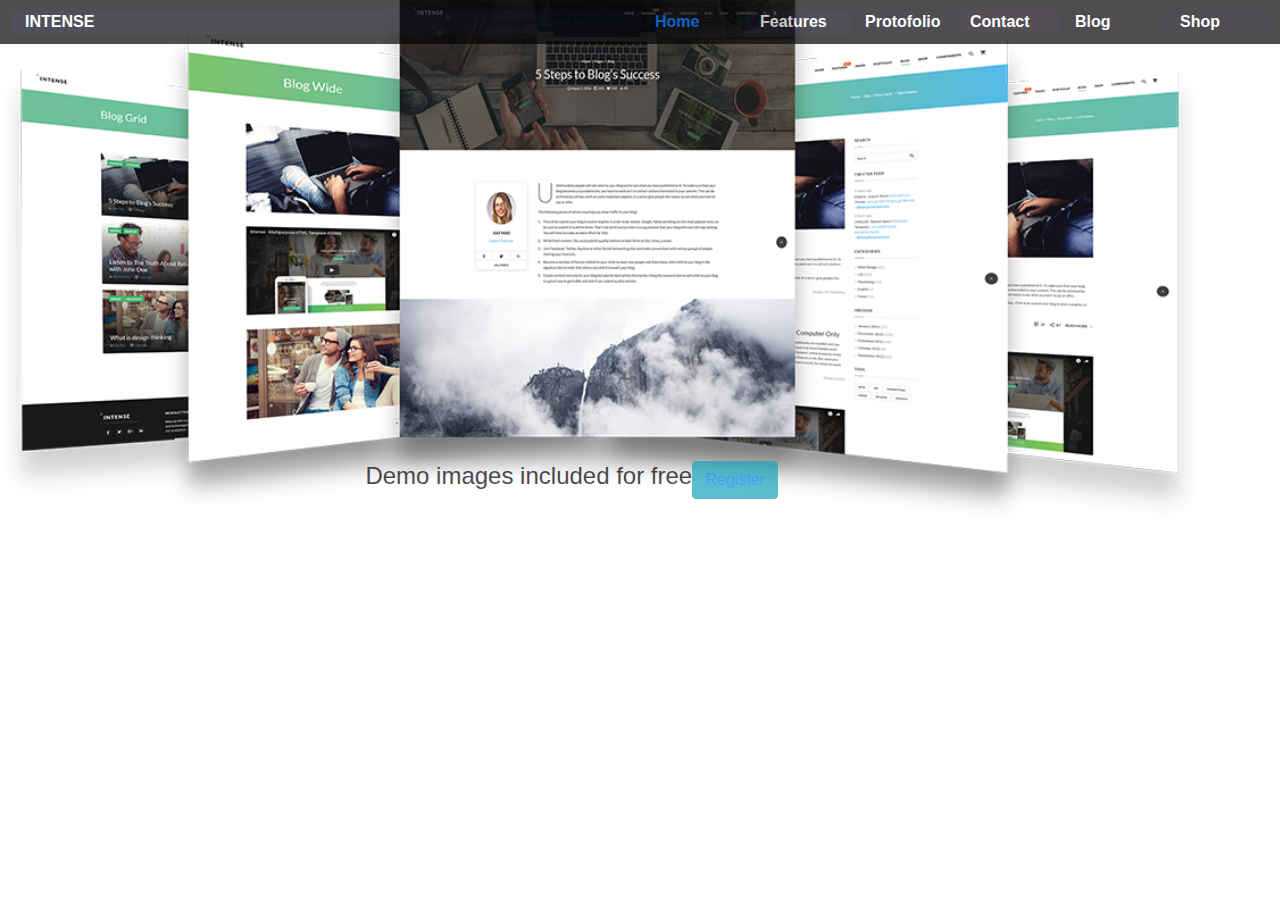
<file: intern/index.html>
<!doctype html>
<html lang="en">
    <head>
               <title>PAGE</title>
           
               <!-- Required meta tags -->
               <meta charset="utf-8">
               <meta name="viewport" content="width=device-width, initial-scale=1, shrink-to-fit=no">

                <!-- Bootstrap CSS -->
               <link rel="stylesheet" href="https://stackpath.bootstrapcdn.com/bootstrap/4.3.1/css/bootstrap.min.css" integrity="sha384-ggOyR0iXCbMQv3Xipma34MD+dH/1fQ784/j6cY/iJTQUOhcWr7x9JvoRxT2MZw1T" crossorigin="anonymous">
    
      
               <header>
                <div class="container-fluid">
                <div class="row">
                  
                  <div class="col-sm-6" style="background-color:rgb(7, 7, 22);">INTENSE</div>
                  <div class="col-sm-1" style="background-color:rgb(3, 3, 10);"> <a href="b.html">Home</a></div>
                  <div class="col-sm-1" style="background-color:rgb(7, 7, 22);">Features</div>
                  <div class="col-sm-1" style="background-color:rgb(2, 2, 10);">Protofolio</div>
                  <div class="col-sm-1" style="background-color:rgb(9, 4, 12);">Contact</div>
                  <div class="col-sm-1" style="background-color:rgb(4, 2, 7);">Blog</div>
                  <div class="col-sm-1" style="background-color:rgb(5, 2, 10);">Shop</div>
            
                  
                </div> 
                </div> 
               
              </header> 
    </head>
          <body>
       
            <div class="container">
              <h4><P>Demo images included for free</P></h4>
           <p> <button type="button" class="btn btn-info"><a href="test.html">Register</a></button></p>
          </div>
            <link href="app.css" rel="stylesheet">
           
         
    <!-- Optional JavaScript -->
    <!-- jQuery first, then Popper.js, then Bootstrap JS -->
    <script src="https://code.jquery.com/jquery-3.3.1.slim.min.js" integrity="sha384-q8i/X+965DzO0rT7abK41JStQIAqVgRVzpbzo5smXKp4YfRvH+8abtTE1Pi6jizo" crossorigin="anonymous"></script>
    <script src="https://cdnjs.cloudflare.com/ajax/libs/popper.js/1.14.7/umd/popper.min.js" integrity="sha384-UO2eT0CpHqdSJQ6hJty5KVphtPhzWj9WO1clHTMGa3JDZwrnQq4sF86dIHNDz0W1" crossorigin="anonymous"></script>
    <script src="https://stackpath.bootstrapcdn.com/bootstrap/4.3.1/js/bootstrap.min.js" integrity="sha384-JjSmVgyd0p3pXB1rRibZUAYoIIy6OrQ6VrjIEaFf/nJGzIxFDsf4x0xIM+B07jRM" crossorigin="anonymous"></script>

  
</body>
</html>
</file>
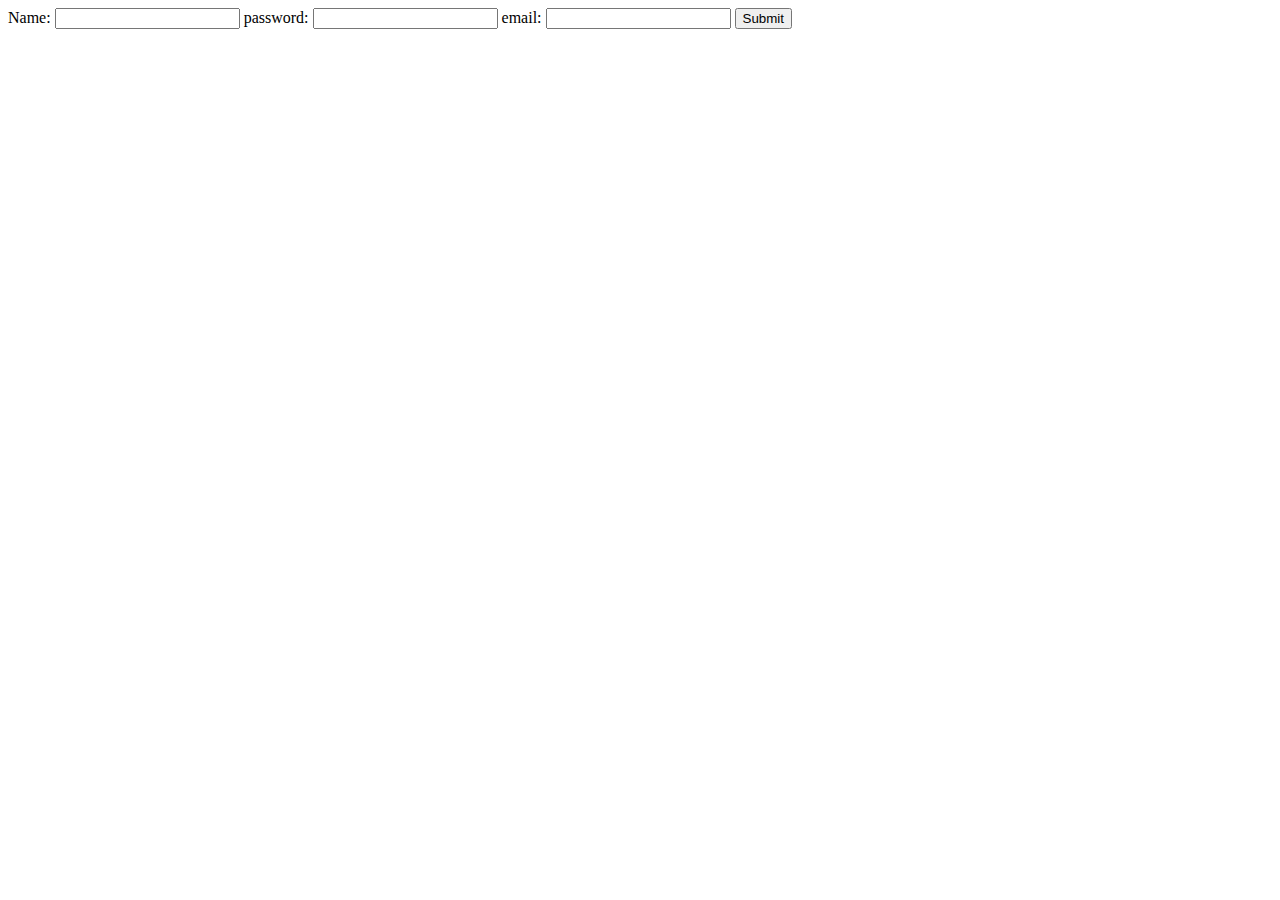
<file: intern/demo.html>
<!DOCTYPE html>
<html>
<head>
<script>
function validateForm() {
  var x = document.forms["myForm"]["fname"].value;
  if (x == "") {
    alert("Name must be filled out");
    return false;
  }
}
</script>
</head>
<body>

<form name="myForm" action="/action_page.php" onsubmit="return validateForm()" method="post">
  Name: <input type="text" name="fname">
  password: <input type="text" name="fname">
  email: <input type="text" name="fname">
  <input type="submit" value="Submit">
</form>

</body>
</html>
</file>
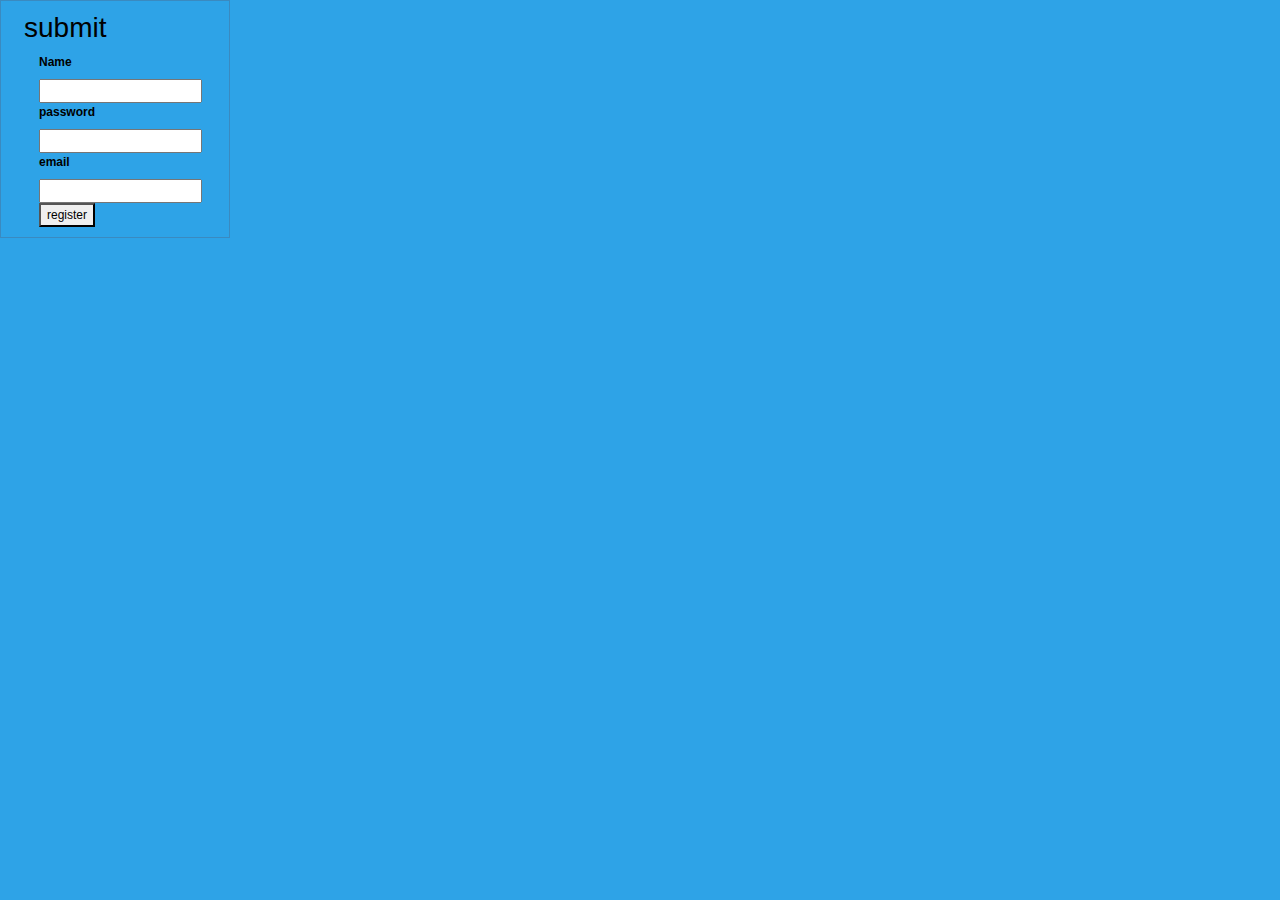
<file: intern/register.html>
<!doctype html>
<html lang="en">
  <head>
    <title>Event</title>
    <!-- Required meta tags -->
    <meta charset="utf-8">
    <meta name="viewport" content="width=device-width, initial-scale=1, shrink-to-fit=no">

    <!-- Bootstrap CSS -->
    <link rel="stylesheet" href="https://stackpath.bootstrapcdn.com/bootstrap/4.3.1/css/bootstrap.min.css" integrity="sha384-ggOyR0iXCbMQv3Xipma34MD+dH/1fQ784/j6cY/iJTQUOhcWr7x9JvoRxT2MZw1T" crossorigin="anonymous">
  </head>
  <style>
    body{
    background-color: rgb(46, 163, 231);
    border: 1px solid rgb(58, 138, 192);
    color: black;

    font-size: 12px;
    font-weight: bold;
    margin-bottom: 10px;
    padding: 10px 23px;
    max-width: 230px; 
  
     }
    
  </style>
  <body>
   <form id="my-form" name="myform" action="#"  >
    <h3>submit</h3>
 <div class="container">

      <label for="name">Name</label>
      <input type="text" name="name" id="uname">
      <span id="error"></span>
      <label for="password">password</label>
      <input type="password" name="password" id="pass">
      <label for="email">email</label>
      <input type="varchar" name="email" id="mail">
      <button onclick="validate()" type="submit" id="btn-submit">register</button>
 </div>
</form>
     
     <script>
      function validate()
       {
        var name= document.getElementById("uname");
        var password= document.getElementById("pass");
        var email= document.getElementById("mail");

        
       if(name.value=="" || password.value=="" || email.value=="")
       {
         alert("no blank space allowed")
       }
       else{

       }
       }
    
     
      </script>
    <!-- Optional JavaScript -->
    <!-- jQuery first, then Popper.js, then Bootstrap JS -->
    <script src="https://code.jquery.com/jquery-3.3.1.slim.min.js" integrity="sha384-q8i/X+965DzO0rT7abK41JStQIAqVgRVzpbzo5smXKp4YfRvH+8abtTE1Pi6jizo" crossorigin="anonymous"></script>
    <script src="https://cdnjs.cloudflare.com/ajax/libs/popper.js/1.14.7/umd/popper.min.js" integrity="sha384-UO2eT0CpHqdSJQ6hJty5KVphtPhzWj9WO1clHTMGa3JDZwrnQq4sF86dIHNDz0W1" crossorigin="anonymous"></script>
    <script src="https://stackpath.bootstrapcdn.com/bootstrap/4.3.1/js/bootstrap.min.js" integrity="sha384-JjSmVgyd0p3pXB1rRibZUAYoIIy6OrQ6VrjIEaFf/nJGzIxFDsf4x0xIM+B07jRM" crossorigin="anonymous"></script>
  </body>
</html>
</file>
<file: intern/app.css>
header{
    background-color: rgb(5, 4, 4); 
    padding: 10px;  
   font-weight: bold;
   opacity: .7;
}
body{ 
   background-image: url(x.webp);
background-repeat: no-repeat;
  background-size: 1200px;
   color: white; 
}
.container{
    color: black;
    width: 100%;
    height: 400px;
    display: flex;
   justify-content: center;
   align-items: center;
   font-weight: bold;
   position: absolute;
   top: 18em;
   left: 0.1em;
   opacity: .7;
}
</file>
